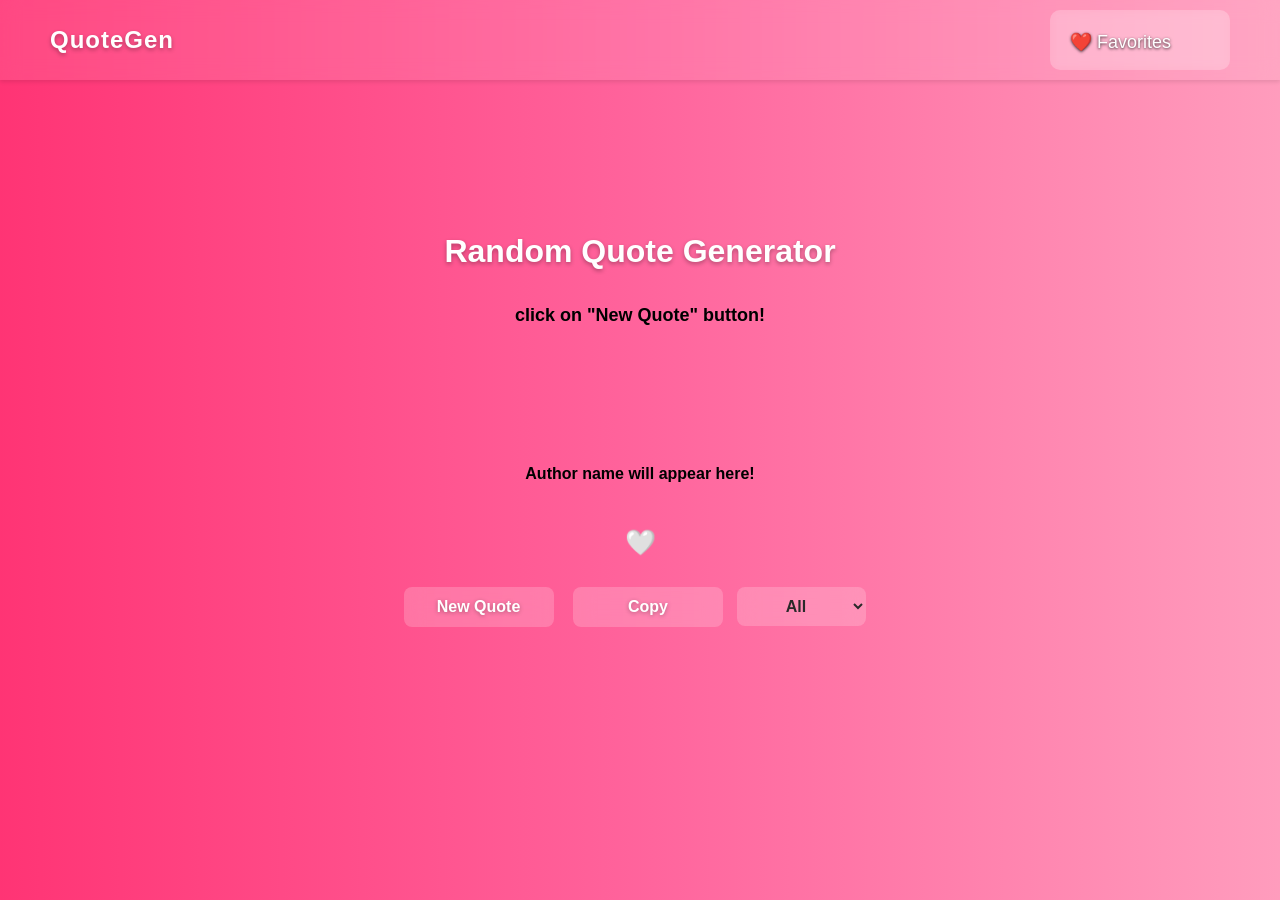
<file: index.html>
<!doctype html>
<html lang="en">
  <head>
    <meta charset="UTF-8" />
    <meta name="viewport" content="width=device-width, initial-scale=1.0" />
    <title>Random Quote Generator</title>
    <link rel="stylesheet" href="style.css" />
  </head>
  <body>
    <nav>
      <div class="logo">QuoteGen</div>
      <div class="links">
        <ul>
        <li><a href="favorites.html" id="favoritesLink">❤️ Favorites</a></li>
      </ul>
      </div>
    </nav>
    <h1>Random Quote Generator</h1>

    <p id="quoteText">click on "New Quote" button!</p>
    <p id="quoteAuthor">Author name will appear here!</p>

    <div class="actions">
      <button id="favBtn">🤍</button>
    </div>

    <div class="btns">
      <button class="btn" id="quoteBtn">New Quote</button>
      <button class="btn" id="copyBtn">Copy</button>
      <select id="category">
        <option value="">All</option>

        <option value="motivational">Motivation</option>

        <option value="success">Success</option>

        <option value="life">Life</option>

        <option value="wisdom">Wisdom</option>

        <option value="love">Love</option>

        <option value="happiness">Happiness</option>

        <option value="technology">Technology</option>

        <option value="education">Education</option>

        <option value="sports">Sports</option>
      </select>
    </div>
    <div class="msg"></div>

    <script src="script.js"></script>
  </body>
</html>
</file>
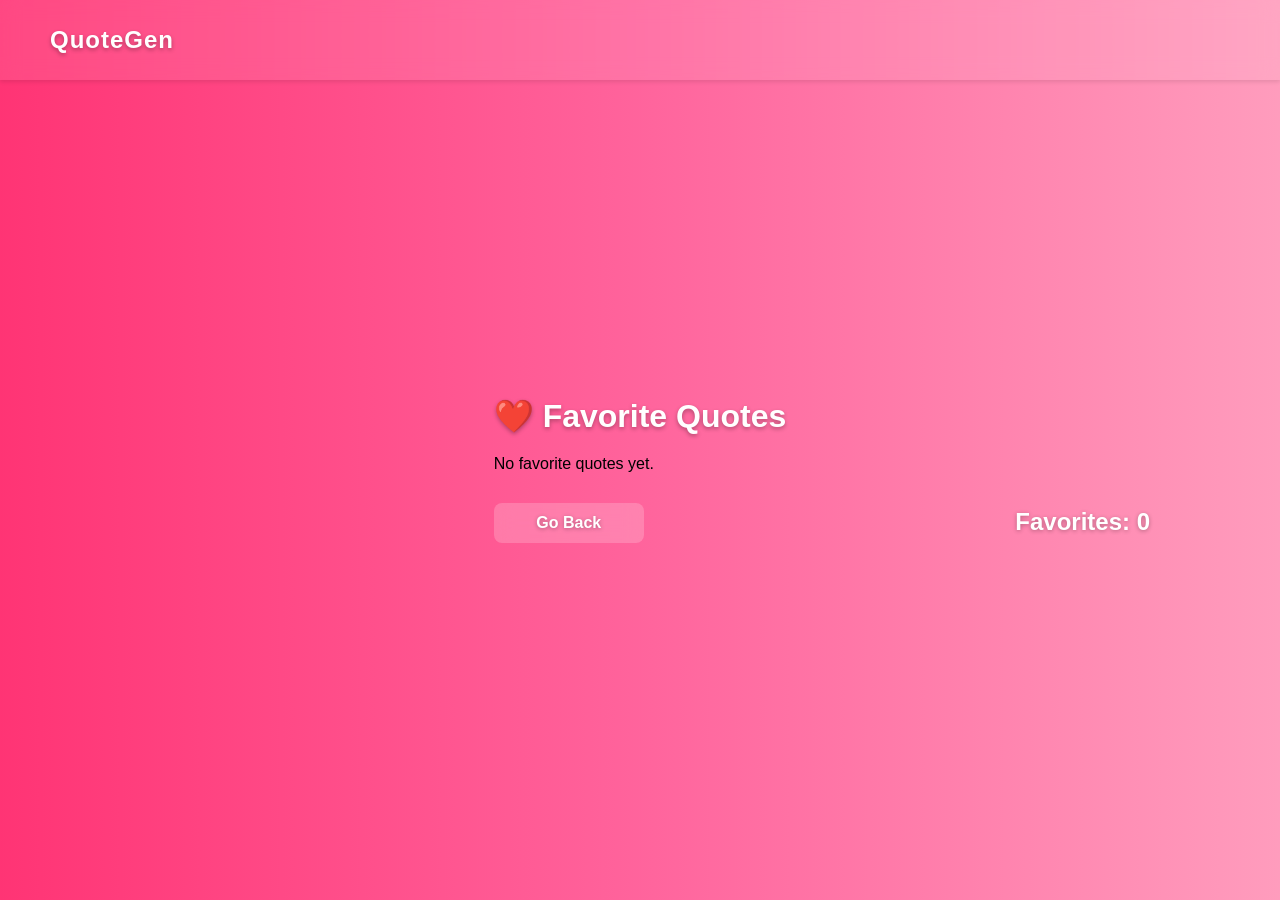
<file: favorites.html>
<!doctype html>
<html lang="en">
  <head>
    <meta charset="UTF-8" />

    <meta name="viewport" content="width=device-width, initial-scale=1.0" />

    <title>Favorite Quotes</title>

    <link rel="stylesheet" href="style.css" />
  </head>

  <body>
    <nav>
      <div class="logo">QuoteGen</div>
    </nav>
    <div class="container">
      <h1>❤️ Favorite Quotes</h1>

      <div id="favoritesContainer"></div>
      <div class="other">
      <a href="index.html">
        <button class="btn">Go Back</button>
      </a>

      <p id="favCount">Favorites: 0</p>
      </div>
    </div>

    <script src="favorites.js"></script>
  </body>
</html>
</file>
<file: style.css>
*{
    margin: 0;
    padding: 0;
    box-sizing: border-box;
}

html{
    scroll-behavior: smooth;
}

body{
    background: linear-gradient(to right, #ff0051cb, #ff3c83cb, #ff83accb);
    min-height: 100vh;
    font-family: sans-serif, 'Poppins';
    display: flex;
    justify-content: center;
    align-items: center;
    flex-direction: column;
    transition: background 0.3s ease;
}

.container{
    margin-top: 40px;
}

nav{
    width: 100%;
    height: 80px;
    position: fixed;
    top: 0;
    left: 0;
    padding: 20px 40px;
    line-height: 40px;
    display: flex;
    justify-content: center;
    align-items: center;
    background: rgba(255, 255, 255, 0.1);
    backdrop-filter: blur(10px);
    box-shadow: 0 2px 4px rgba(0, 0, 0, 0.1);
}

.logo{
    position: fixed;
    top: 20px;
    left: 50px;
    font-size: 24px;
    font-weight: bold;
    color: rgb(255, 255, 255);
    text-shadow: 0 2px 4px rgba(0, 0, 0, 0.3);
    letter-spacing: 1px;
}

h1{
    color: rgb(255, 255, 255);
    margin: 10px 0 20px 0;
    text-shadow: 0 2px 4px rgba(0, 0, 0, 0.3);
    text-align: center;
}

.links ul{

    position: fixed;

    top: 10px;

    right: 50px;

    display: flex;

    gap: 20px;

    list-style: none;

    align-items: center;
}

.links a{

    text-decoration: none;

    color: white;

    font-size: 18px;

    transition: 0.3s;

    height: 60px;

    width: 180px;
}

.links a:hover{

    color: #ff0066;
}

#quoteText{
    font-weight: 600;
    font-size: 18px;
    margin-bottom: 10px;
    padding: 15px 20px;
    text-align: center;
    height: 150px;
}

#quoteAuthor{
    font-weight: 700;
    font-size: 16px;
    margin: 10px auto 20px;
    padding: 5px 40px;
    text-align: center;
}

.other{
    margin-top: 20px;
    display: flex;
}

.btn{
    height: 40px;
    width: 150px;
    border-radius: 8px;
    border: none;
    color: rgb(255, 255, 255);
    font-size: 16px;
    font-weight: 700;
    transition: 0.3s;
    cursor: pointer;
    backdrop-filter: blur(10px);
    margin: 10px 0;
    background: rgba(255, 255, 255, 0.2);
    text-shadow: 0 1px 4px rgba(0, 0, 0, 0.3);
}

.btn:hover{
    transform: scale(1.03);
    background: rgba(255, 255, 255, 0.4);
}

.btn:active{
    transform: scale(0.9);
}

.msg{
    padding: 20px;
    font-size: 18px;
    font-weight: bold;
}

select{
    padding: 10px;
    font-size: 16px;
    font-weight: 600;
    border-radius: 8px;
    border: none;
    outline: none;
    margin: 10px;
    background: rgba(255, 255, 255, 0.2);
    color: rgb(42, 42, 42);
    cursor: pointer;
    backdrop-filter: blur(10px);
    text-align: center;
}

.actions{
    margin: 20px 0;
}

#copyBtn{
    margin-left: 15px;
}

#favBtn{

    font-size: 25px;

    background: transparent;

    border: none;

    cursor: pointer;

    transition: 0.3s;
}

#favBtn:hover{

    transform: scale(1.2);
}

#favCount{
    position: fixed;
    right: 130px;
    margin-top: 15px;
    color: rgb(255, 255, 255);
    font-size: 24px;
    font-weight: 700;
    text-shadow: 0 1px 4px rgba(0, 0, 0, 0.3);
}

#favoritesContainer{

    max-height: 400px;

    padding-right: 10px;

    margin-top: 20px;

    overflow-y: auto;
}

#favoritesLink{

    display: inline-block;

    text-decoration: none;

    color: white;

    background: rgba(255,255,255,0.2);

    padding: 12px 20px;

    border-radius: 10px;

    transition: 0.3s;

    backdrop-filter: blur(5px);

    text-shadow: 0 1px 3px rgba(0, 0, 0, 0.8);
}

.favoriteQuote{

    width: 100%;

    background: rgba(255,255,255,0.2);

    padding: 20px;

    border-radius: 15px;

    margin-top: 20px;

    color: white;

    line-height: 1.7;

    word-wrap: break-word;

    overflow-wrap: break-word;
}

#favoritesLink:hover{

    background: rgba(255,255,255,0.35);

    transform: scale(1.05);
}

.favoriteQuote{

    background: rgba(255,255,255,0.2);

    padding: 15px;

    border-radius: 10px;

    margin-bottom: 15px;

    color: white;

    text-align: left;

    word-wrap: break-word;

    overflow-wrap: break-word;

    line-height: 1.6;
}

/* scrollbar width */

::-webkit-scrollbar{
    width: 6px;
}



/* scrollbar track */

::-webkit-scrollbar-track{

    background: rgba(255,255,255,0.1);

    border-radius: 10px;
}



/* scrollbar thumb */

::-webkit-scrollbar-thumb{
    background: rgba(255,255,255,0.4);

    border-radius: 10px;

    transition: 0.3s;
}



/* hover effect */

::-webkit-scrollbar-thumb:hover{

    background: rgba(255,255,255,0.7);
}

@media (max-width: 500px) {
    body{
        padding: 15px;
    }

    nav{
        padding: 15px 20px;
    }

    .logo{
        font-size: 24px;
        position: fixed;
        left: 20px;
    }

    #favoritesLink{
        height: 60px;
        width: 130px;
        padding: 10px;
    }

    .links ul{
        position: fixed;
        right: 20px;
    }

    h1{
        font-size: 28px;
    }

    #quoteText{
        font-size: 17.6px;
    }

    #quoteAuthor{
        font-size: 16px;
    }
    
    select{
        width: 320px;
        height: 60px;
    }

    #favCount{
        position: fixed;
        right: 40px;
    }

    .btns{
        display: flex;
        justify-content: center;
        align-items: center;
        flex-wrap: wrap;
    }

}
</file>
